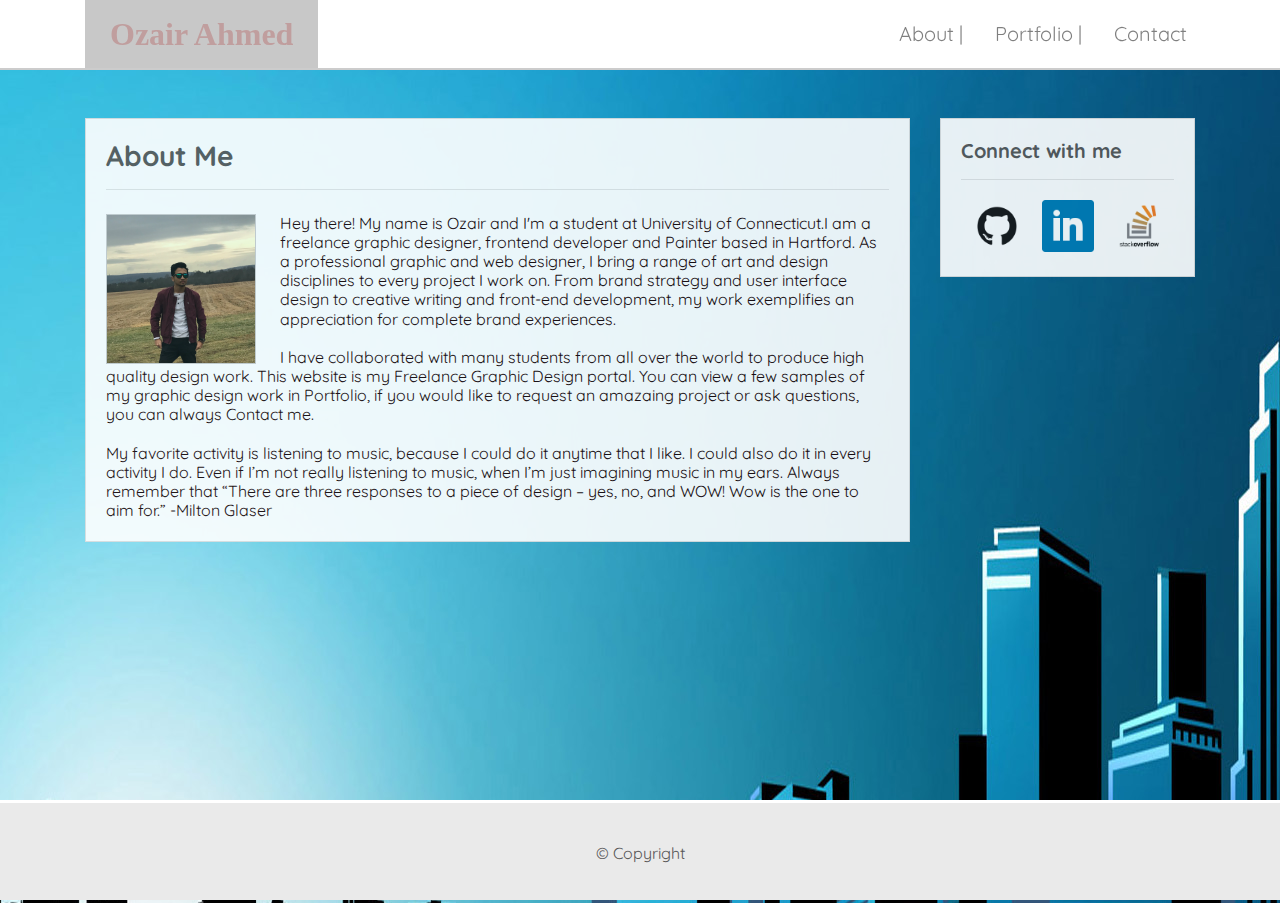
<file: index.html>
<!DOCTYPE html>
<html lang="en-GB">
  <head>
    <meta charset="utf-8" />
    <meta http-equiv="X-UA-Compatible" content="IE=edge" />
    <title>Ozair Ahmed Website</title>
    <link rel="shortcut icon" type="assets/png" href="assets/favicon.png" />
    <meta name="viewport" content="width=device-width, initial-scale=1" />
    <link
      rel="stylesheet"
      href="https://maxcdn.bootstrapcdn.com/bootstrap/4.0.0/css/bootstrap.min.css"
      integrity="sha384-Gn5384xqQ1aoWXA+058RXPxPg6fy4IWvTNh0E263XmFcJlSAwiGgFAW/dAiS6JXm"
      crossorigin="anonymous"
    />
    <link
      href="https://fonts.googleapis.com/css?family=Quicksand"
      rel="stylesheet"
    />
    <link
      rel="stylesheet"
      type="text/css"
      media="screen"
      href="assets/css/style.css"
    />
  </head>

  <body class="site bg-light">
    <!-- div for site content sans footer -->
    <div class="site-content">
      <!-- navigation bar -->
      <div class="container-fluid navigation-container">
        <div class="container">
          <nav class="navbar sticky-top navbar-expand-lg navbar-light">
            <a class="navbar-brand brand-name" href="index.html">Ozair Ahmed</a>
            <button
              class="navbar-toggler"
              type="button"
              data-toggle="collapse"
              data-target="#navbarSupportedContent"
              aria-controls="navbarSupportedContent"
              aria-expanded="false"
              aria-label="Toggle navigation"
            >
              <span class="navbar-toggler-icon"></span>
            </button>
            <!-- Navigation Menu items -->
            <div class="collapse navbar-collapse" id="navbarSupportedContent">
              <ul class="navbar-nav ml-auto">
                <li class="nav-item">
                  <a class="nav-link pl-4" href="index.html">About | </a>
                </li>
                <li class="nav-item">
                  <a class="nav-link pl-4" href="portfolio.html"
                    >Portfolio | <span class="sr-only">(current)</span></a
                  >
                </li>
                <li class="nav-item">
                  <a class="nav-link pl-4" href="contact.html">Contact</a>
                </li>
              </ul>
            </div>
          </nav>
        </div>
      </div>

      <!-- main content with content col -->
      <div class="container main-content-container">
        <!-- row with 2 col for all of the site's information -->
        <div class="row mt-lg-5 mt-md-4 mt-sm-3 mt-xs-3 content-row">
          <!-- main column for about me -->
          <div class="col-md-8 col-xl-9">
            <div class="card mb-4">
              <div class="card-body">
                <h3 class="card-title">About Me</h3>
                <hr class="mb-4" />
                <img
                  class="floating-img mr-4"
                  src="./assets/images/headshot.jpg"
                  alt="Photo of Ozair Ahmed"
                  height="150"
                  width="150"
                />
                <p class="card-text">
                  Hey there! My name is Ozair and I'm a student at University of Connecticut.I am a
                  freelance graphic designer, frontend developer and Painter
                  based in Hartford. As a professional graphic and web designer,
                  I bring a range of art and design disciplines to every project
                  I work on. From brand strategy and user interface design to
                  creative writing and front-end development, my work
                  exemplifies an appreciation for complete brand experiences.
                  <br /><br />
                  I have collaborated with many students from all over the world
                  to produce high quality design work. This website is my
                  Freelance Graphic Design portal. You can view a few samples of
                  my graphic design work in Portfolio, if you would like to
                  request an amazaing project or ask questions, you can always Contact me.
                  <br /><br />
                  My favorite activity is listening to music, because I could do
                  it anytime that I like. I could also do it in every activity I
                  do. Even if I’m not really listening to music, when I’m just
                  imagining music in my ears. Always remember that “There are
                  three responses to a piece of design – yes, no, and WOW! Wow
                  is the one to aim for.” -Milton Glaser
                </p>
              </div>
            </div>
          </div>
          <!-- social media column -->
          <div class="col-md-4 col-xl-3">
            <div class="card">
              <div class="card-body">
                <h5 class="card-title">Connect with me</h5>
                <hr />
                <div class="row">
                  <div
                    class="col media-icons-col d-flex justify-content-around"
                  >
                    <a
                      href="https://github.com/ozairahmed123/Bootstrap-Portfolio"
                    >
                      <img
                        src="assets/images/GitHub-Mark.png"
                        class="img-fluid img-responsive p-1"
                        alt="Github Icon"
                        height="60"
                        width="60"
                    /></a>
                    <a
                      href="https://www.linkedin.com/in/ozair-ahmed-46b3a01b2?trk=people-guest_people_search-card"
                    >
                      <img
                        src="assets/images/linkedin.png"
                        class="img-fluid img-responsive p-1"
                        alt="LinkedIn Icon"
                        height="60"
                        width="60"
                    /></a>
                    <a
                      href="https://stackoverflow.com/users/story/15113169?newreg=fb5d82e655c341cba1b5b67fd90ea4f2"
                    >
                      <img
                        src="assets/images/stack-overflow.png"
                        class="img-fluid img-responsive p-1"
                        alt="Stack Overflow Icon"
                        height="60"
                        width="60"
                    /></a>
                  </div>
                </div>
              </div>
            </div>
          </div>
        </div>
      </div>
    </div>

    <footer class="mt-5 mb-0 site-footer">
      <p class="mb-0">&copy; Copyright</p>
    </footer>

    <script
      src="https://code.jquery.com/jquery-3.2.1.slim.min.js"
      integrity="sha384-KJ3o2DKtIkvYIK3UENzmM7KCkRr/rE9/Qpg6aAZGJwFDMVNA/GpGFF93hXpG5KkN"
      crossorigin="anonymous"
    ></script>
    <script
      src="https://cdnjs.cloudflare.com/ajax/libs/popper.js/1.12.9/umd/popper.min.js"
      integrity="sha384-ApNbgh9B+Y1QKtv3Rn7W3mgPxhU9K/ScQsAP7hUibX39j7fakFPskvXusvfa0b4Q"
      crossorigin="anonymous"
    ></script>
    <script
      src="https://maxcdn.bootstrapcdn.com/bootstrap/4.0.0/js/bootstrap.min.js"
      integrity="sha384-JZR6Spejh4U02d8jOt6vLEHfe/JQGiRRSQQxSfFWpi1MquVdAyjUar5+76PVCmYl"
      crossorigin="anonymous"
    ></script>
  </body>
</html>
</file>
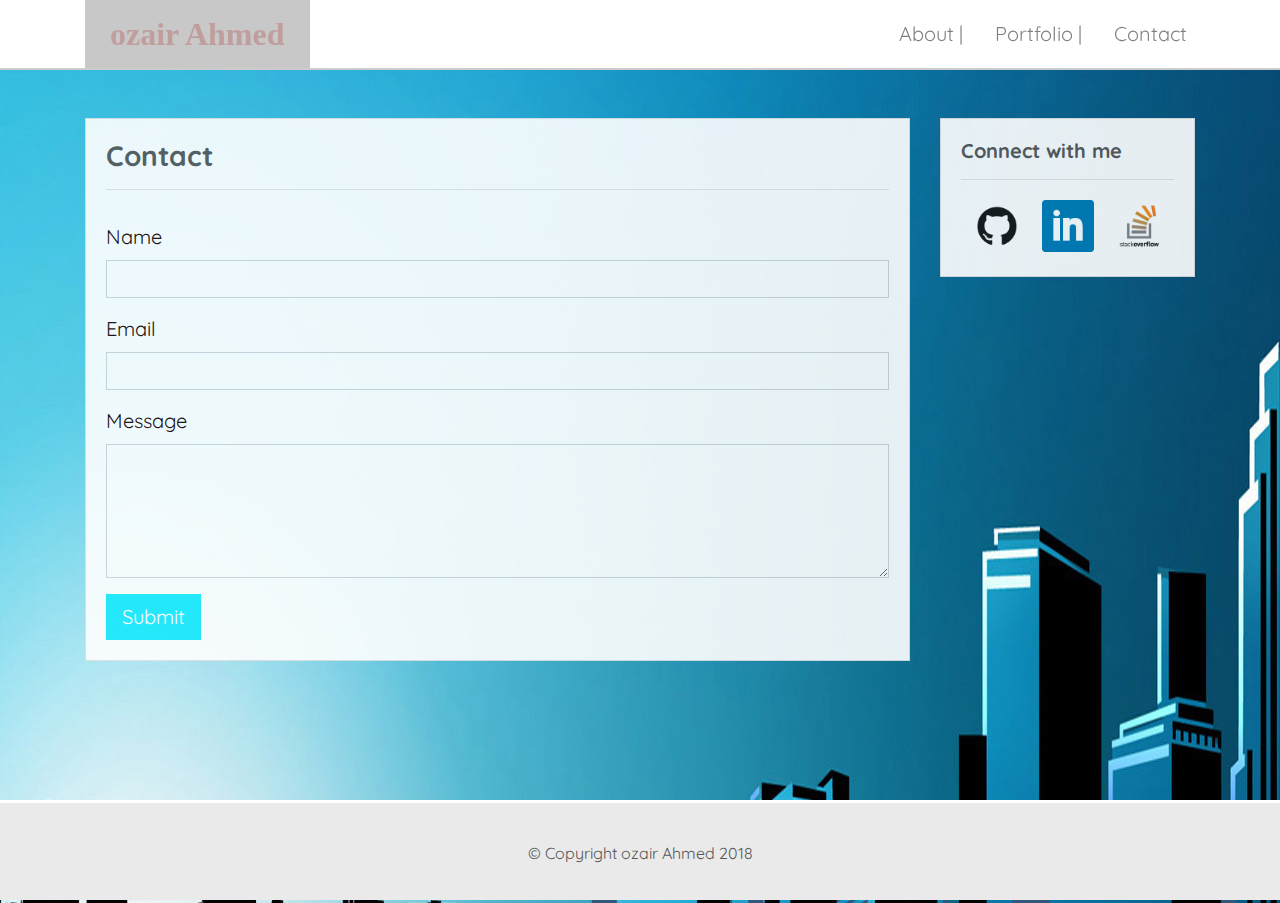
<file: contact.html>
<!DOCTYPE html>
<html lang="en-GB">
  <head>
    <meta charset="utf-8" />
    <meta http-equiv="X-UA-Compatible" content="IE=edge" />
    <title>ozair Website</title>
    <link rel="shortcut icon" type="assets/png" href="assets/favicon.png" />
    <meta name="viewport" content="width=device-width, initial-scale=1" />
    <link
      rel="stylesheet"
      href="https://maxcdn.bootstrapcdn.com/bootstrap/4.0.0/css/bootstrap.min.css"
      integrity="sha384-Gn5384xqQ1aoWXA+058RXPxPg6fy4IWvTNh0E263XmFcJlSAwiGgFAW/dAiS6JXm"
      crossorigin="anonymous"
    />
    <link
      href="https://fonts.googleapis.com/css?family=Quicksand"
      rel="stylesheet"
    />
    <link
      rel="stylesheet"
      type="text/css"
      media="screen"
      href="assets/css/style.css"
    />
  </head>

  <body class="site bg-light">
    <!-- div for site content sans footer -->
    <div class="site-content">
      <!-- navigation bar -->
      <div class="container-fluid navigation-container">
        <div class="container">
          <nav class="navbar sticky-top navbar-expand-lg navbar-light">
            <a class="navbar-brand brand-name" href="index.html">ozair Ahmed</a>
            <button
              class="navbar-toggler"
              type="button"
              data-toggle="collapse"
              data-target="#navbarSupportedContent"
              aria-controls="navbarSupportedContent"
              aria-expanded="false"
              aria-label="Toggle navigation"
            >
              <span class="navbar-toggler-icon"></span>
            </button>
            <!-- Navigation Menu items -->
            <div class="collapse navbar-collapse" id="navbarSupportedContent">
              <ul class="navbar-nav ml-auto">
                <li class="nav-item">
                  <a class="nav-link pl-4" href="index.html">About | </a>
                </li>
                <li class="nav-item">
                  <a class="nav-link pl-4" href="portfolio.html"
                    >Portfolio | <span class="sr-only">(current)</span></a
                  >
                </li>
                <li class="nav-item">
                  <a class="nav-link pl-4" href="contact.html">Contact</a>
                </li>
              </ul>
            </div>
          </nav>
        </div>
      </div>

      <!-- main content with content col  -->
      <div class="container main-content-container">
        <!-- row with 2 col for all of the site's information -->
        <div class="row mt-lg-5 mt-md-4 mt-sm-3 mt-xs-3 content-row">
          <div class="col-md-8 col-xl-9">
            <div class="card mb-4">
              <div class="card-body">
                <h3 class="card-title">Contact</h3>
                <hr class="p-2" />
                <form method="POST">
                  <div class="form-group">
                    <label for="formGroupExampleInput">Name</label>
                    <input
                      type="text"
                      name="name"
                      class="form-control"
                      id="formGroupExampleInput"
                    />
                  </div>
                  <div class="form-group">
                    <label for="exampleInputEmail1">Email</label>
                    <input
                      type="email"
                      name="email"
                      class="form-control"
                      id="exampleInputEmail1"
                      aria-describedby="emailHelp"
                    />
                    <small id="emailHelp" class="form-text"></small>
                  </div>
                  <div class="form-group">
                    <label for="exampleFormControlTextarea1">Message</label>
                    <textarea
                      class="form-control"
                      id="exampleFormControlTextarea1"
                      name="message"
                      rows="5"
                    ></textarea>
                  </div>
                  <button type="submit" class="btn btn-lg btn-primary">
                    Submit
                  </button>
                </form>
              </div>
            </div>
          </div>
          <!-- social media column -->
          <div class="col-md-4 col-xl-3">
            <div class="card">
              <div class="card-body">
                <h5 class="card-title">Connect with me</h5>
                <hr />
                <div class="row">
                  <div
                    class="col media-icons-col d-flex justify-content-around"
                  >
                    <a
                      href="https://github.com/ozairahmed123/Bootstrap-Portfolio"
                    >
                      <img
                        src="assets/images/GitHub-Mark.png"
                        class="img-fluid img-responsive p-1"
                        alt="Github Icon"
                        height="60"
                        width="60"
                    /></a>
                    <a
                      href="https://www.linkedin.com/in/ozair-ahmed-46b3a01b2?trk=people-guest_people_search-card"
                    >
                      <img
                        src="assets/images/linkedin.png"
                        class="img-fluid img-responsive p-1"
                        alt="LinkedIn Icon"
                        height="60"
                        width="60"
                    /></a>
                    <a
                      href="https://stackoverflow.com/users/story/15113169?newreg=fb5d82e655c341cba1b5b67fd90ea4f2"
                    >
                      <img
                        src="assets/images/stack-overflow.png"
                        class="img-fluid img-responsive p-1"
                        alt="Stack Overflow Icon"
                        height="60"
                        width="60"
                    /></a>
                  </div>
                </div>
              </div>
            </div>
          </div>
        </div>
      </div>
    </div>

    <footer class="mt-5 mb-0 site-footer">
      <p class="mb-0">&copy; Copyright ozair Ahmed 2018</p>
    </footer>

    <script
      src="https://code.jquery.com/jquery-3.2.1.slim.min.js"
      integrity="sha384-KJ3o2DKtIkvYIK3UENzmM7KCkRr/rE9/Qpg6aAZGJwFDMVNA/GpGFF93hXpG5KkN"
      crossorigin="anonymous"
    ></script>
    <script
      src="https://cdnjs.cloudflare.com/ajax/libs/popper.js/1.12.9/umd/popper.min.js"
      integrity="sha384-ApNbgh9B+Y1QKtv3Rn7W3mgPxhU9K/ScQsAP7hUibX39j7fakFPskvXusvfa0b4Q"
      crossorigin="anonymous"
    ></script>
    <script
      src="https://maxcdn.bootstrapcdn.com/bootstrap/4.0.0/js/bootstrap.min.js"
      integrity="sha384-JZR6Spejh4U02d8jOt6vLEHfe/JQGiRRSQQxSfFWpi1MquVdAyjUar5+76PVCmYl"
      crossorigin="anonymous"
    ></script>
  </body>
</html>
</file>
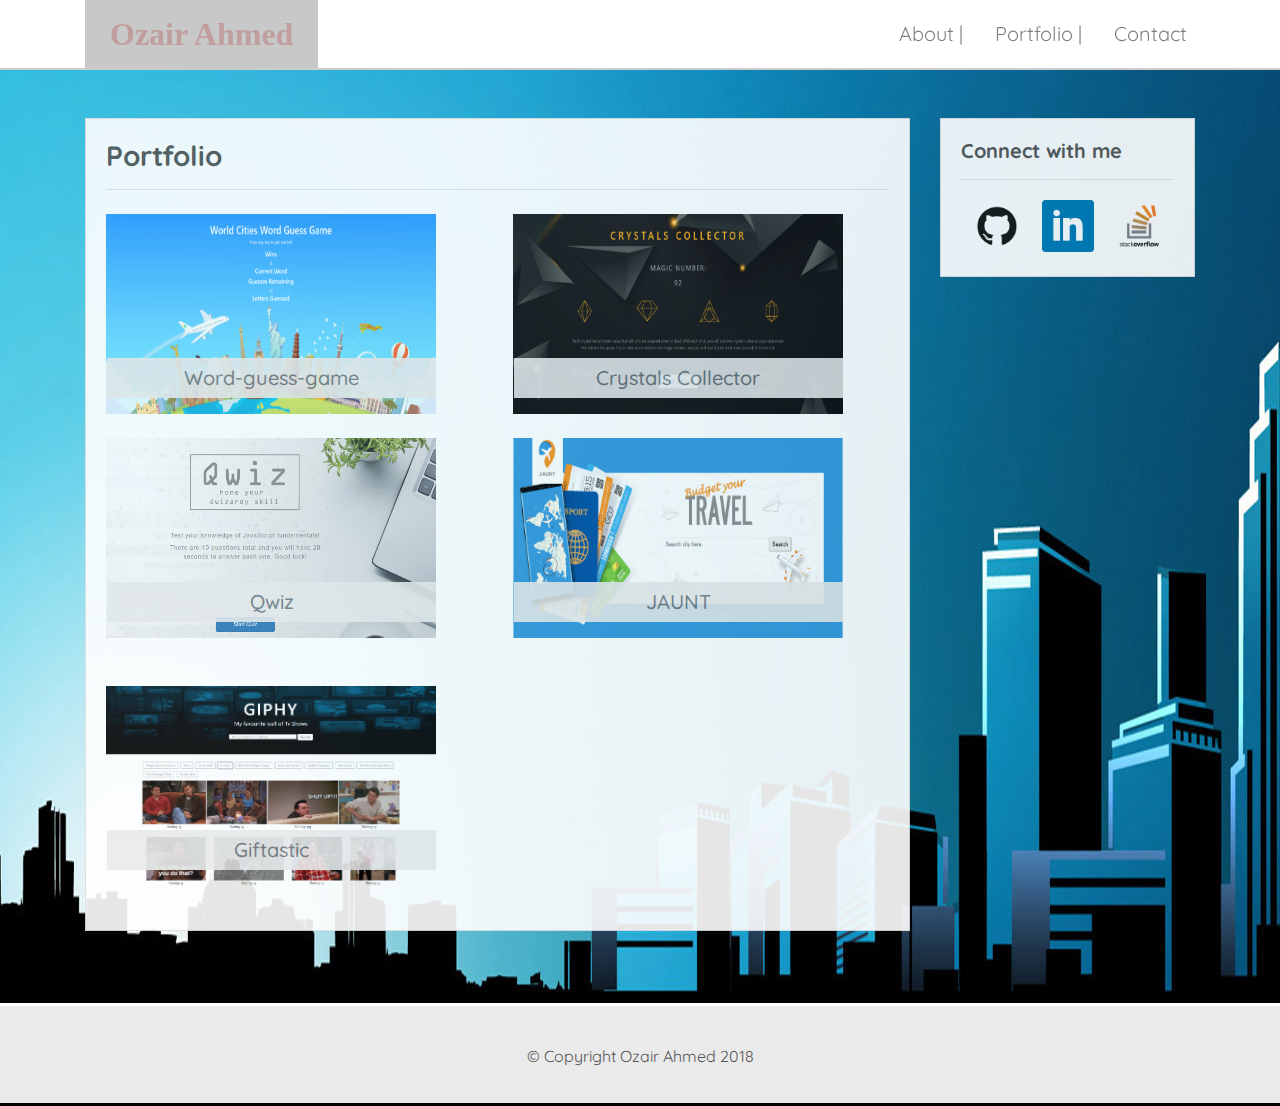
<file: portfolio.html>
<!DOCTYPE html>
<html lang="en-GB">
  <head>
    <meta charset="utf-8" />
    <meta http-equiv="X-UA-Compatible" content="IE=edge" />
    <title>Ozair Website</title>
    <link rel="shortcut icon" type="assets/png" href="assets/favicon.png" />
    <meta name="viewport" content="width=device-width, initial-scale=1" />
    <link
      rel="stylesheet"
      href="https://maxcdn.bootstrapcdn.com/bootstrap/4.0.0/css/bootstrap.min.css"
      integrity="sha384-Gn5384xqQ1aoWXA+058RXPxPg6fy4IWvTNh0E263XmFcJlSAwiGgFAW/dAiS6JXm"
      crossorigin="anonymous"
    />
    <link
      href="https://fonts.googleapis.com/css?family=Quicksand"
      rel="stylesheet"
    />
    <link
      rel="stylesheet"
      type="text/css"
      media="screen"
      href="assets/css/style.css"
    />
  </head>

  <body class="site bg-light">
    <!-- div for site content sans footer -->
    <div class="site-content">
      <!-- navigation bar -->
      <div class="container-fluid navigation-container">
        <div class="container">
          <nav class="navbar sticky-top navbar-expand-lg navbar-light">
            <a class="navbar-brand brand-name" href="index.html">Ozair Ahmed</a>
            <button
              class="navbar-toggler"
              type="button"
              data-toggle="collapse"
              data-target="#navbarSupportedContent"
              aria-controls="navbarSupportedContent"
              aria-expanded="false"
              aria-label="Toggle navigation"
            >
              <span class="navbar-toggler-icon"></span>
            </button>
            <!-- Navigation Menu items -->
            <div class="collapse navbar-collapse" id="navbarSupportedContent">
              <ul class="navbar-nav ml-auto">
                <li class="nav-item">
                  <a class="nav-link pl-4" href="index.html">About | </a>
                </li>
                <li class="nav-item">
                  <a class="nav-link pl-4" href="portfolio.html"
                    >Portfolio | <span class="sr-only">(current)</span></a
                  >
                </li>
                <li class="nav-item">
                  <a class="nav-link pl-4" href="contact.html">Contact</a>
                </li>
              </ul>
            </div>
          </nav>
        </div>
      </div>
      <!-- main content with content col and contact col -->
      <div class="container main-content-container">
        <!-- row with 2 col for all of the site's information -->
        <div class="row mt-lg-5 mt-md-4 mt-sm-3 mt-xs-3 content-row">
          <!-- main column for portfolio -->
          <div class="col-md-8 col-xl-9">
            <div class="card mb-4 text-white">
              <div class="card-body">
                <h3 class="card-title">Portfolio</h3>
                <hr />
                <div class="row mt-4">
                  <div class="col-md-6 mb-md-4 mb-sm-4 portfolio-col">
                    <a href="https://Ozairgh.github.io/word-guess-game/">
                      <img
                        alt="Ozair portfolio"
                        src="assets/images/Word-guess-game.PNG"
                        style="width: 330px; height: 200px"
                      />
                      <div class="card-img-overlay">
                        <h5 class="portfolio-overlay text-white text-secondary">
                          Word-guess-game
                        </h5>
                      </div>
                    </a>
                  </div>
                  <div class="col-md-6 mb-md-4 mb-sm-4 portfolio-col">
                    <a href="https://Ozairgh.github.io/Crystals-Collector/">
                      <img
                        alt="Ozair portfolio"
                        src="assets/images/crystal.PNG"
                        style="width: 330px; height: 200px"
                      />
                      <div class="card-img-overlay">
                        <h5 class="portfolio-overlay text-white text-secondary">
                          Crystals Collector
                        </h5>
                      </div>
                    </a>
                  </div>
                </div>
                <div class="row">
                  <div class="col-md-6 mb-md-4 mb-sm-4 portfolio-col">
                    <a href="https://Ozairgh.github.io/Qwiz/">
                      <img
                        alt="Ozair portfolio"
                        src="assets/images/Qwizscreenshot.PNG"
                        style="width: 330px; height: 200px"
                      />
                      <div class="card-img-overlay">
                        <h5 class="portfolio-overlay text-white text-secondary">
                          Qwiz
                        </h5>
                      </div>
                    </a>
                  </div>
                  <div class="col-md-6 mb-md-4 mb-sm-4 portfolio-col">
                    <a
                      href="https://Ozairgh.github.io/Graphic-Savvy/index.html"
                    >
                      <img
                        alt="Ozair portfolio"
                        src="assets/images/Jauntscreenshot.PNG"
                        style="width: 330px; height: 200px"
                      />
                      <div class="card-img-overlay">
                        <h5 class="portfolio-overlay text-white text-secondary">
                          JAUNT
                        </h5>
                      </div>
                    </a>
                  </div>
                </div>
                <div class="row mt-4">
                  <div class="col-md-6 mb-md-4 mb-sm-4 portfolio-col">
                    <a href="https://Ozairgh.github.io/GifTastic/">
                      <img
                        alt="Ozair portfolio"
                        src="assets/images/GiftasticScreenshot.PNG"
                        style="width: 330px; height: 200px"
                      />
                      <div class="card-img-overlay">
                        <h5 class="portfolio-overlay text-white text-secondary">
                          Giftastic
                        </h5>
                      </div>
                    </a>
                  </div>
                  <div class="col-md-6 mb-md-4 mb-sm-4 portfolio-col"></div>
                </div>
              </div>
            </div>
          </div>
          <!-- social media column -->
          <div class="col-md-4 col-xl-3">
            <div class="card">
              <div class="card-body">
                <h5 class="card-title">Connect with me</h5>
                <hr />
                <div class="row">
                  <div
                    class="col media-icons-col d-flex justify-content-around"
                  >
                    <a
                      href="https://github.com/ozairahmed123/Bootstrap-Portfolio"
                    >
                      <img
                        src="assets/images/GitHub-Mark.png"
                        class="img-fluid img-responsive p-1"
                        alt="Github Icon"
                        height="60"
                        width="60"
                    /></a>
                    <a
                      href="https://www.linkedin.com/in/ozair-ahmed-46b3a01b2?trk=people-guest_people_search-card"
                    >
                      <img
                        src="assets/images/linkedin.png"
                        class="img-fluid img-responsive p-1"
                        alt="LinkedIn Icon"
                        height="60"
                        width="60"
                    /></a>
                    <a
                      href="https://stackoverflow.com/users/story/15113169?newreg=fb5d82e655c341cba1b5b67fd90ea4f2"
                    >
                      <img
                        src="assets/images/stack-overflow.png"
                        class="img-fluid img-responsive p-1"
                        alt="Stack Overflow Icon"
                        height="60"
                        width="60"
                    /></a>
                  </div>
                </div>
              </div>
            </div>
          </div>
        </div>
      </div>
    </div>

    <footer class="mt-5 mb-0 site-footer">
      <p class="mb-0">&copy; Copyright Ozair Ahmed 2018</p>
    </footer>

    <script
      src="https://code.jquery.com/jquery-3.2.1.slim.min.js"
      integrity="sha384-KJ3o2DKtIkvYIK3UENzmM7KCkRr/rE9/Qpg6aAZGJwFDMVNA/GpGFF93hXpG5KkN"
      crossorigin="anonymous"
    ></script>
    <script
      src="https://cdnjs.cloudflare.com/ajax/libs/popper.js/1.12.9/umd/popper.min.js"
      integrity="sha384-ApNbgh9B+Y1QKtv3Rn7W3mgPxhU9K/ScQsAP7hUibX39j7fakFPskvXusvfa0b4Q"
      crossorigin="anonymous"
    ></script>
    <script
      src="https://maxcdn.bootstrapcdn.com/bootstrap/4.0.0/js/bootstrap.min.js"
      integrity="sha384-JZR6Spejh4U02d8jOt6vLEHfe/JQGiRRSQQxSfFWpi1MquVdAyjUar5+76PVCmYl"
      crossorigin="anonymous"
    ></script>
  </body>
</html>
</file>
<file: assets/css/style.css>
body {
  margin: 0 auto;
  padding: 0;
}

.bg-light {
  background: url("../images/Background.jpg");
  background-repeat: repeat;
}

.site {
  display: flex;
  min-height: 100vh;
  flex-direction: column;
  font-family: "Quicksand", Arial, Helvetica, sans-serif;
}

.site-content {
  color: #180202;
  flex: 1;
}

.navigation-container {
  background-color: #ffffff;
  border-bottom: 2px solid #cccccc;
  padding: 0;
}

.navbar {
  padding: 0;
}

.navbar-light .navbar-brand {
  color: rgb(192, 158, 158);
  font-family: Georgia, "Times New Roman", Times, Serif;
  font-size: 32px;
  font-weight: bold;
}

.navbar-light .navbar-brand:hover {
  color: rgb(87, 87, 87);
}

.navbar-brand {
  background-color: rgb(200, 200, 200);
  padding: 10px 25px;
}

.nav-item a {
  font-size: 20px;
}

.card {
  border-radius: 0;
  opacity: 0.9;
}

.card-title {
  color: rgb(87, 87, 87);
  font-weight: bold;
}

.card-text {
  line-height: 1.2;
  font-size: 1em;
}

.floating-img {
  border: 1px solid #ccc;
  /* allows the text to wrap around the image */
  float: left;
}

footer {
  background-color: rgb(234, 234, 234);
  color: rgb(87, 87, 87);
  height: 100px;
  /* centers the text vertically */
  line-height: 100px;
  text-align: center;
  border-top: 3px solid white;
}

/* styling for portfolio page ***/

.portfolio-overlay {
  position: relative;
  background-color: rgb(234, 234, 234);
  height: 40px;
  line-height: 40px;
  margin-bottom: 0;
  margin-top: 0;
  text-align: center;
  width: 100%;
  opacity: 0.9;
}

.card-img-overlay:hover {
  transform: rotate(-4deg) scale(1.1, 1.1);
}

.card-img-overlay {
  display: flex;
  top: -60px;
  justify-content: center;
  align-items: flex-end;
  align-content: flex-end;
  padding: 1em;
  z-index: 1000;
  width: 361px;
}

/* styling for contact.html */

.form-group input,
.form-group textarea {
  /* gets rid of rounded preset */
  border-radius: 0;
}

.form-group label {
  font-size: 20px;
}

.btn-primary {
  background-color: rgb(23, 233, 252);
  border: none;
  /* gets rid of rounded preset */
  border-radius: 0;
}
</file>
